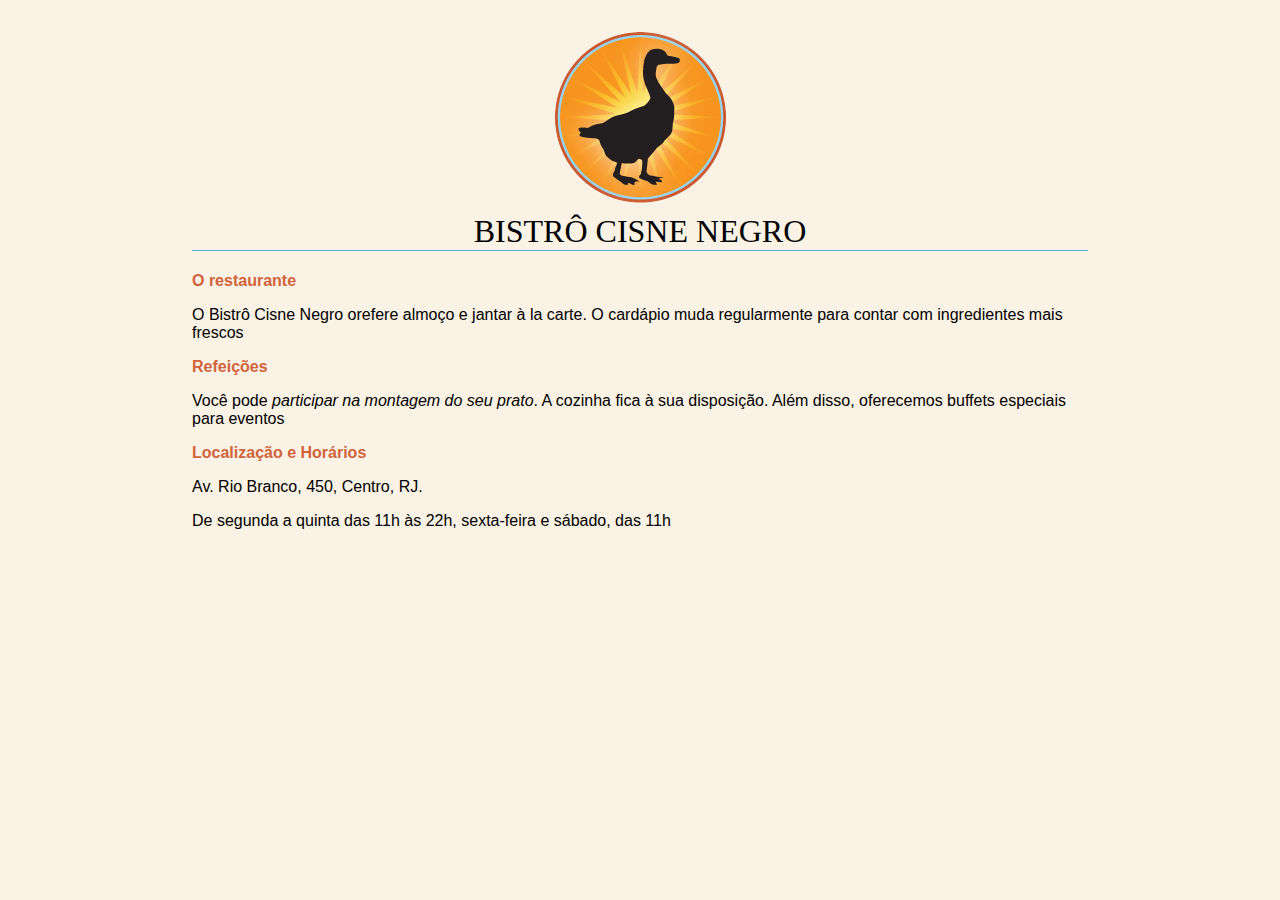
<file: Aula 1 - 06-02/index.html>
<!DOCTYPE html> 
<html>
    <head>
        <meta charset="utf-8"/>
        <title>Bistrô Cisne Negro</title>
        <link href="estilo.css" rel="stylesheet" type="text/css">
    </head>
    <body>    
        <h1>
            <img src="blackgoose.png" alt="Bistrô Cisne Negro logo">
            <br/>
            Bistrô Cisne Negro
        </h1>
        <h2>O restaurante</h2>
        <p>
            O Bistrô Cisne Negro orefere almoço e jantar à la carte. O cardápio muda regularmente para contar com ingredientes mais frescos
        </p>
        <h2>Refeições</h2>
        <p>
            Você pode <em>participar na montagem do seu prato</em>. A cozinha fica à sua disposição. Além disso, oferecemos buffets especiais para eventos
        </p>
        <h2>Localização e Horários</h2>    
        <p>
            Av. Rio Branco, 450, Centro, RJ.
        </p>
        <p>
            De segunda a quinta das 11h às 22h, sexta-feira e sábado, das 11h
        </p>
    </body>
</html>
</file>
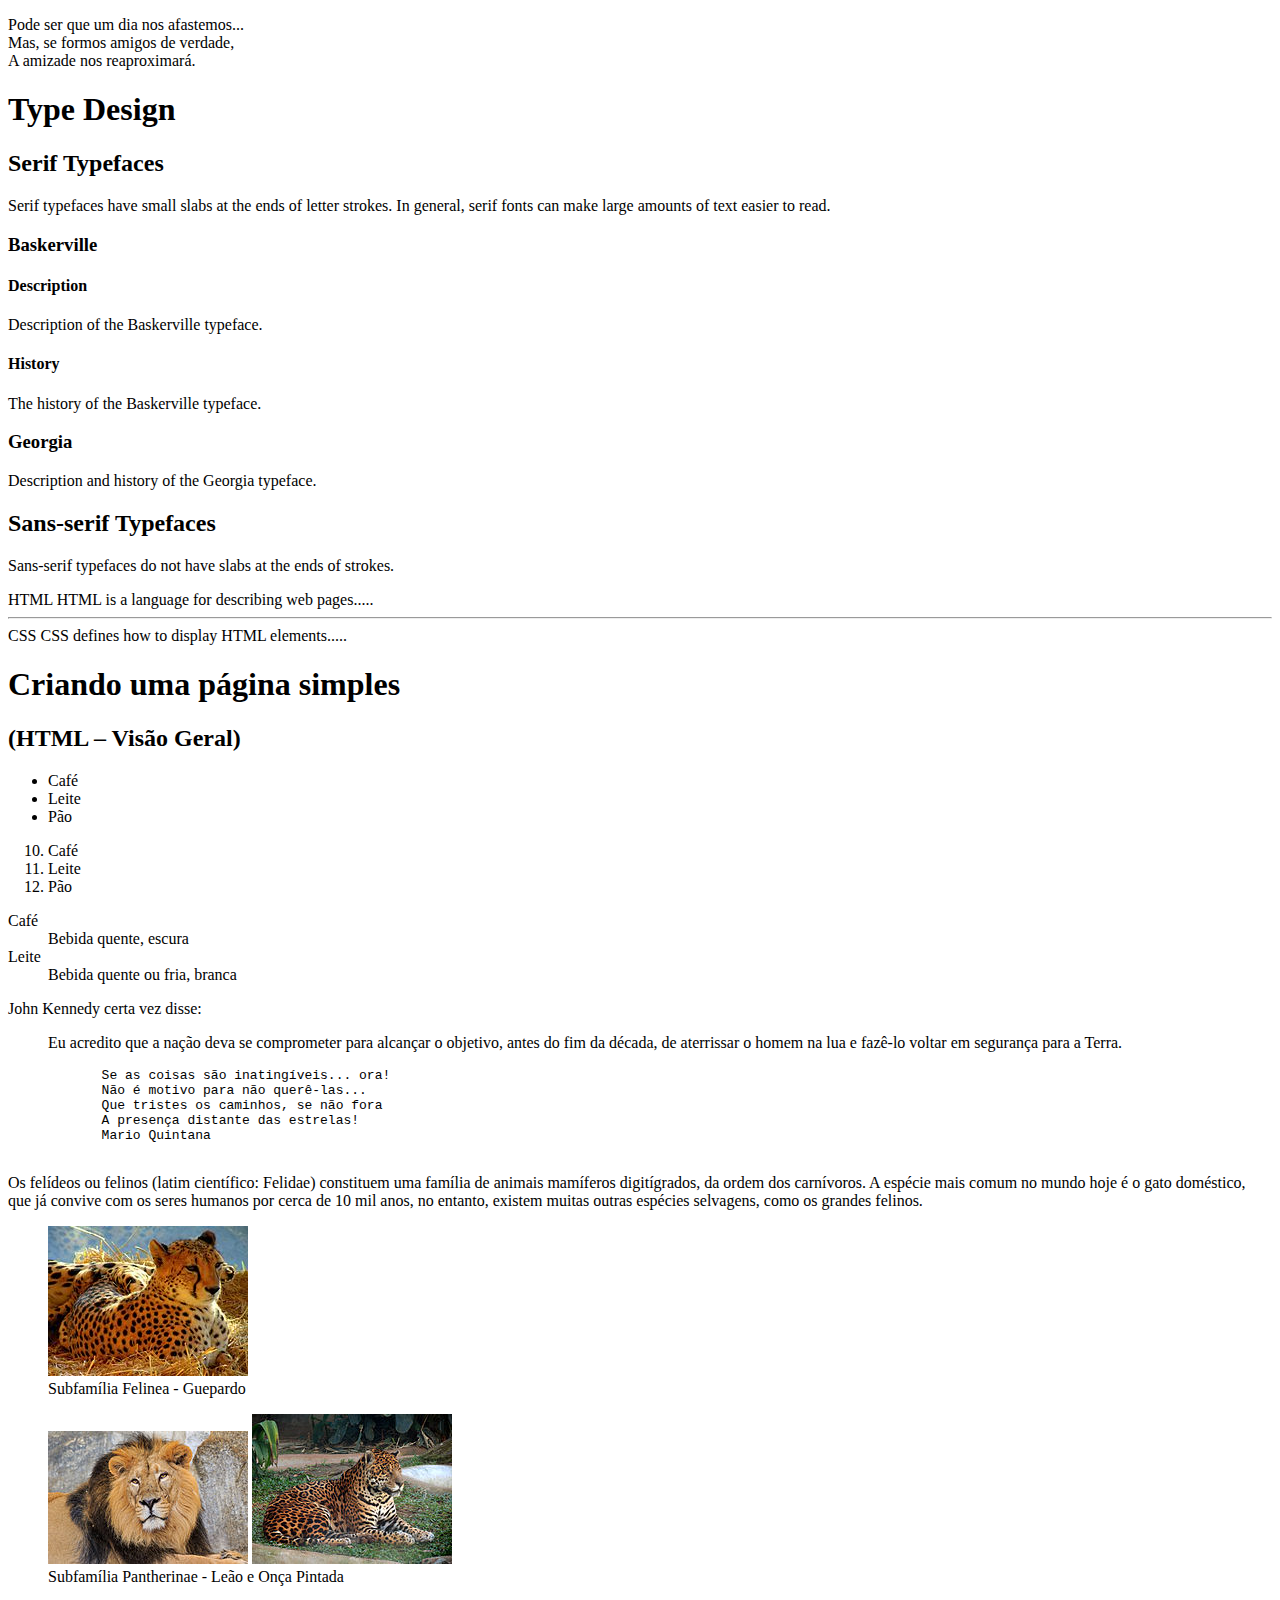
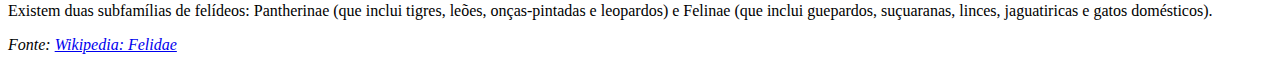
<file: Aula 2 - 13-02/Aula 3.html>
<!DOCTYPE html>
<html>
    <head>
		<meta charset="utf-8">
		<title>Elementos de Marcação de Texto</title>
	</head>
	<body>
        <p>
            Pode ser que um dia nos afastemos...<br/>
            Mas, se formos amigos de verdade,<br/>
            A amizade nos reaproximará.
        </p>
        <h1>
            Type Design
        </h1>
        <h2>
            Serif Typefaces
        </h2>
        <p>
            Serif typefaces have small slabs at the ends of letter strokes. In general, serif fonts can make large amounts of text easier to read.
        </p>
        <h3>
            Baskerville
        </h3>
        <h4>
            Description
        </h4>    
        <p>
            Description of the Baskerville typeface.
        </p>
        <h4>
            History
        </h4>
        <p>
            The history of the Baskerville typeface.
        </p>
        <h3>
            Georgia
        </h3>
        <p>
            Description and history of the Georgia typeface.
        </p>
        <h2>
            Sans-serif Typefaces
        </h2>
        <p>
            Sans-serif typefaces do not have slabs at the ends of strokes.
        </p>
        
        HTML
        HTML is a language for describing web pages.....
        <hr>
        CSS
        CSS defines how to display HTML elements.....
        <hgroup>
            <h1>
                Criando uma página simples
            </h1>
            <h2>
                (HTML – Visão Geral)
            </h2>
        </hgroup>
        <ul>
            <li>Café</li>
            <li>Leite</li>
            <li>Pão</li>
        </ul>
        <ol start="10">
            <li>Café</li>
            <li>Leite</li>
            <li>Pão</li>
        </ol>
        <dl>
            <dt>Café</dt>
                <dd>Bebida quente, escura</dd>
            <dt>Leite</dt>
                <dd>Bebida quente ou fria, branca</dd>
        </dl>
        <p>
            John Kennedy certa vez disse:
        </p>
        <blockquote>
            <p>
                Eu acredito que a nação deva se comprometer para alcançar o objetivo, antes do fim da década,
                de aterrissar o homem na lua e fazê-lo voltar em segurança para a Terra.
            </p>
        </blockquote>
        <!-- Tag pre -->
        <pre>
            Se as coisas são inatingíveis... ora!
            Não é motivo para não querê-las...
            Que tristes os caminhos, se não fora
            A presença distante das estrelas!
            Mario Quintana
        </pre>
        <!-- Tags figure e figcaption -->
        <p>
            Os felídeos ou felinos (latim científico: Felidae) constituem uma família de animais mamíferos digitígrados, da ordem dos carnívoros. A espécie mais comum no mundo hoje é o gato doméstico, que já convive com os seres humanos por cerca de 10 mil anos, no entanto, existem muitas outras espécies selvagens, como os grandes felinos.
        </p>
        <figure>
            <img src="guepardo.png" alt="Guepardo">
            <figcaption>
                Subfamília Felinea - Guepardo
            </figcaption>
        </figure>
        <figure>
            <img src="leao.jpg" alt="Leão">
            <img src="onca-pintada.jpg" alt="Onça Pintada">
            <figcaption>
                Subfamília Pantherinae - Leão e Onça Pintada
            </figcaption>
        </figure>
        <p>
            Existem duas subfamílias de felídeos: Pantherinae (que inclui tigres, leões, onças-pintadas e leopardos) e Felinae (que inclui guepardos, suçuaranas, linces, jaguatiricas e gatos domésticos).
        </p>
        <p>
            <em>
                Fonte: <a href="https://pt.wikipedia.org/wiki/Felidae">Wikipedia: Felidae</a>
            </em>
        </p>
    </body>
</html>
</file>
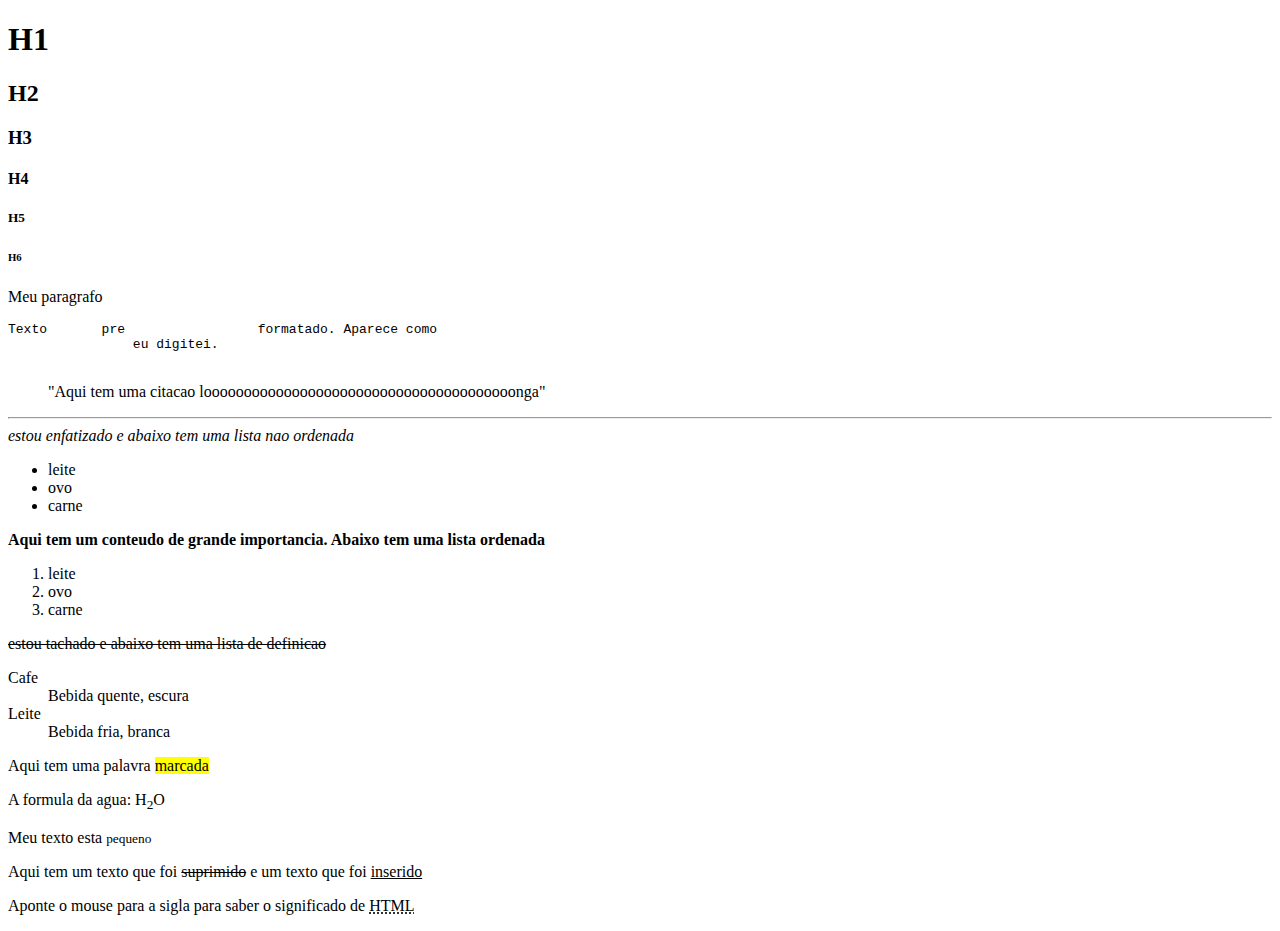
<file: Aula 2 - 13-02/Elementos de marcação de texto - exemplos.html>
<!-- Abra o arquivo no navegador e veja o efeito
das principais tags de marcação de texto, vistas
até agora. -->

<!DOCTYPE html>
<html>
	<head>
		<meta charset="utf-8">
		<title>Exemplos</title>
	</head>
	<body>

		<h1>H1</h1>
		<h2>H2</h2>
		<h3>H3</h3>
		<h4>H4</h4>
		<h5>H5</h5>
		<h6>H6</h6>

		<p>Meu paragrafo</p>

		<pre>Texto       pre                 formatado. Aparece como 
		eu digitei.
		</pre>

		<blockquote>
			<p>"Aqui tem uma citacao looooooooooooooooooooooooooooooooooooooonga"</p>
		</blockquote>

		<hr>

		<em>estou enfatizado e abaixo tem uma lista nao ordenada</em>

		<ul>
			<li>leite</li>
			<li>ovo</li>
			<li>carne</li>
		</ul>

		<strong>Aqui tem um conteudo de grande importancia. Abaixo tem uma lista ordenada</strong>

		<ol>
			<li>leite</li>
			<li>ovo</li>
			<li>carne</li>
		</ol>

		<s>estou tachado e abaixo tem uma lista de definicao</s>

		<dl>
			<dt>Cafe</dt>
			<dd>Bebida quente, escura</dd>

			<dt>Leite</dt>
			<dd>Bebida fria, branca</dd>
		</dl>

		<p>Aqui tem uma palavra <mark>marcada</mark></p>

		<p>A formula da agua: H<sub>2</sub>O</p>

		<p>Meu texto esta <small>pequeno</small></p>

		

		<p>Aqui tem um texto que foi <del>suprimido</del> e um texto que foi <ins>inserido</ins></p>

		<p>Aponte o mouse para a sigla para saber o significado de <abbr title="Hypertext Markup Language">HTML</abbr></p>
	</body>
</html>
</file>
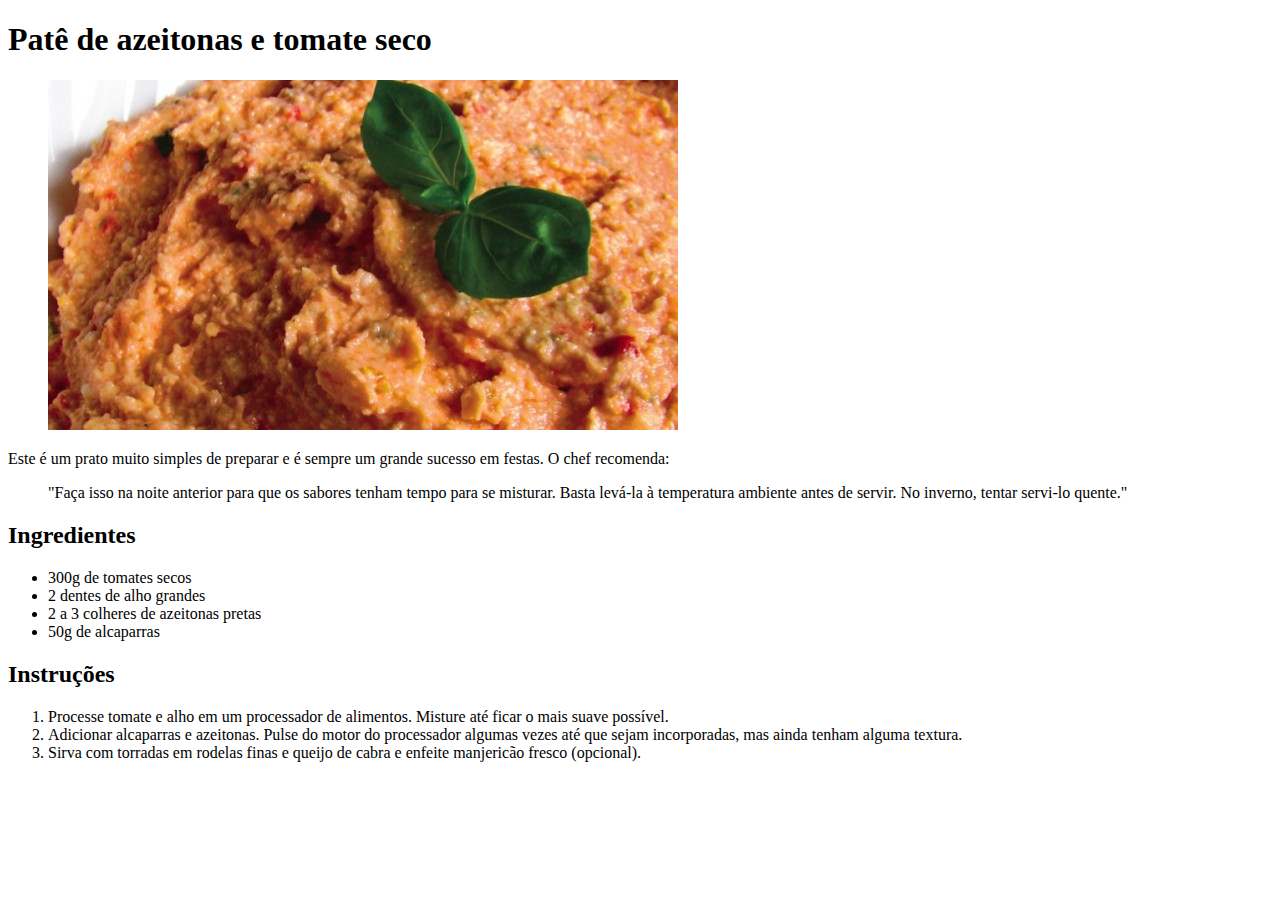
<file: Aula 3 - 13-02/pate_azeitonas.html>
<!DOCTYPE html>
<html>
    <head>
        <meta charset="utf-8">
        <title>
            Patê de azeitonas e tomate seco
        </title>
    </head>
    <body>
        <h1>
            Patê de azeitonas e tomate seco
        </h1>
        <figure>
            <img src="pate.jpg" alt="Patê de azeitonas e tomate seco">
        </figure>
        <p>
            Este é um prato muito simples de preparar e é sempre um grande sucesso em festas. O chef recomenda: 
        </p>
        <blockquote>
            <p>
                "Faça isso na noite anterior para que os sabores tenham tempo para se misturar. Basta levá-la à temperatura
                ambiente antes de servir. No inverno, tentar servi-lo quente."
            </p>
        </blockquote>
        <h2>
            Ingredientes 
        </h2>
        <ul>
            <li>300g de tomates secos</li>
            <li>2 dentes de alho grandes</li>
            <li>2 a 3 colheres de azeitonas pretas</li>
            <li>50g de alcaparras</li> 
        </ul>
        <h2>
            Instruções 
        </h2>
        <ol>
            <li>Processe tomate e alho em um processador de alimentos. Misture até ficar o mais suave possível.</li>
            <li>Adicionar alcaparras e azeitonas. Pulse do motor do processador algumas vezes até que sejam incorporadas,
            mas ainda tenham alguma textura.</li>
            <li>Sirva com torradas em rodelas finas e queijo de cabra e enfeite manjericão fresco (opcional).</li>
        </ol>
    </body>
</html>
</file>
<file: Aula 1 - 06-02/estilo.css>
body
{
    background-color: #faf2e4;
    margin: 0 15%;
    font-family: sans-serif;
}

h1
{
    text-align: center;
    font-family: serif;
    font-weight: normal;
    text-transform: uppercase;
    border-bottom: 1px solid #57b1dc;
    margin-top: 30px;
}

h2
{
    color: #d1633c;
    font-size: 1em;
}
</file>
